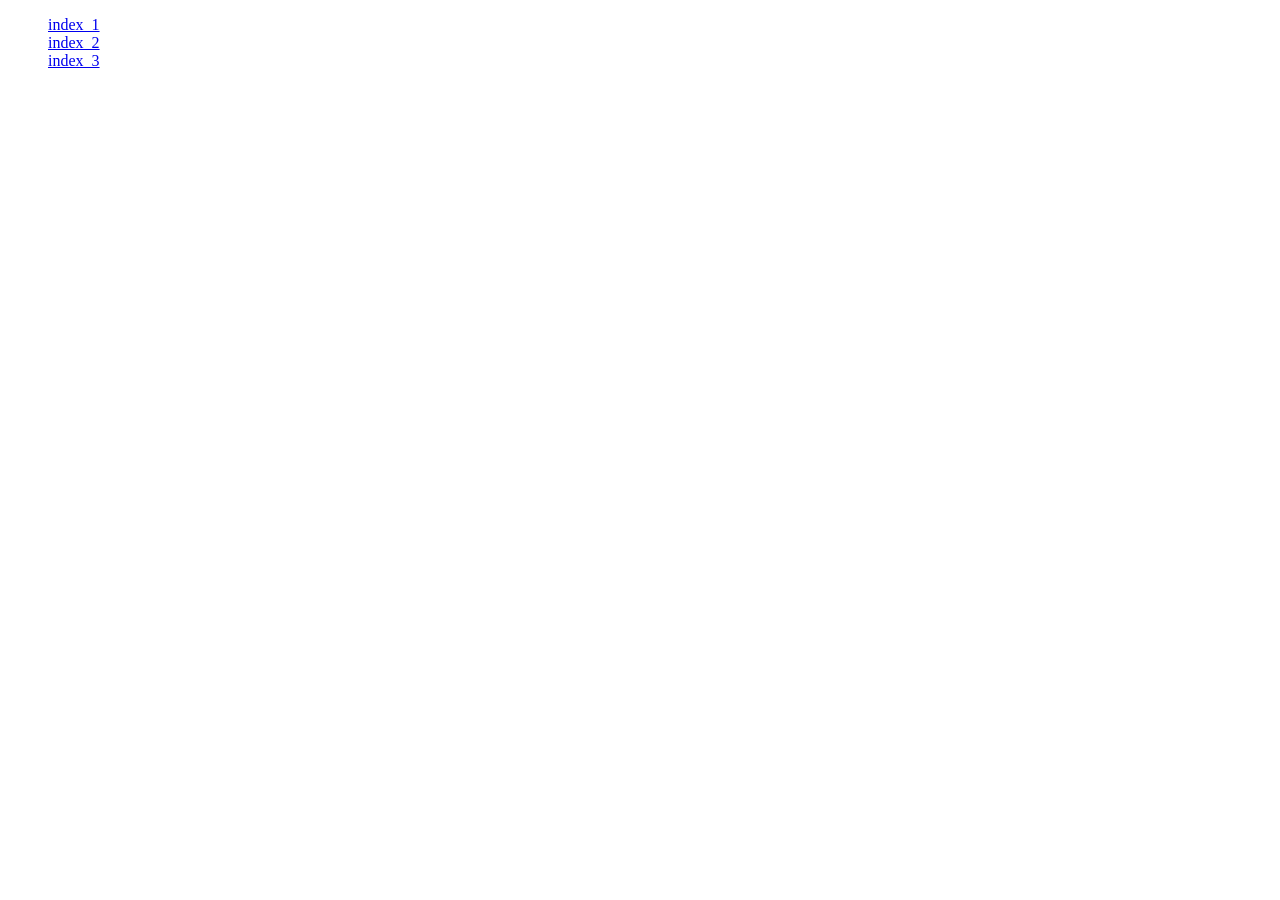
<file: index.html>
<!DOCTYPE html>
<html lang="en">
<head>
    <meta charset="UTF-8">
    <meta name="viewport" content="width=device-width, initial-scale=1.0">
    <title>Document</title>
</head>
<body>
    <ul>
        <a href="index_1.html"><div>index_1</div></a>
        <a href="index_2.html"><div>index_2</div></a>
        <a href="index_3.html"><div>index_3</div></a>
    </ul>
    
</body>

</html>
</file>
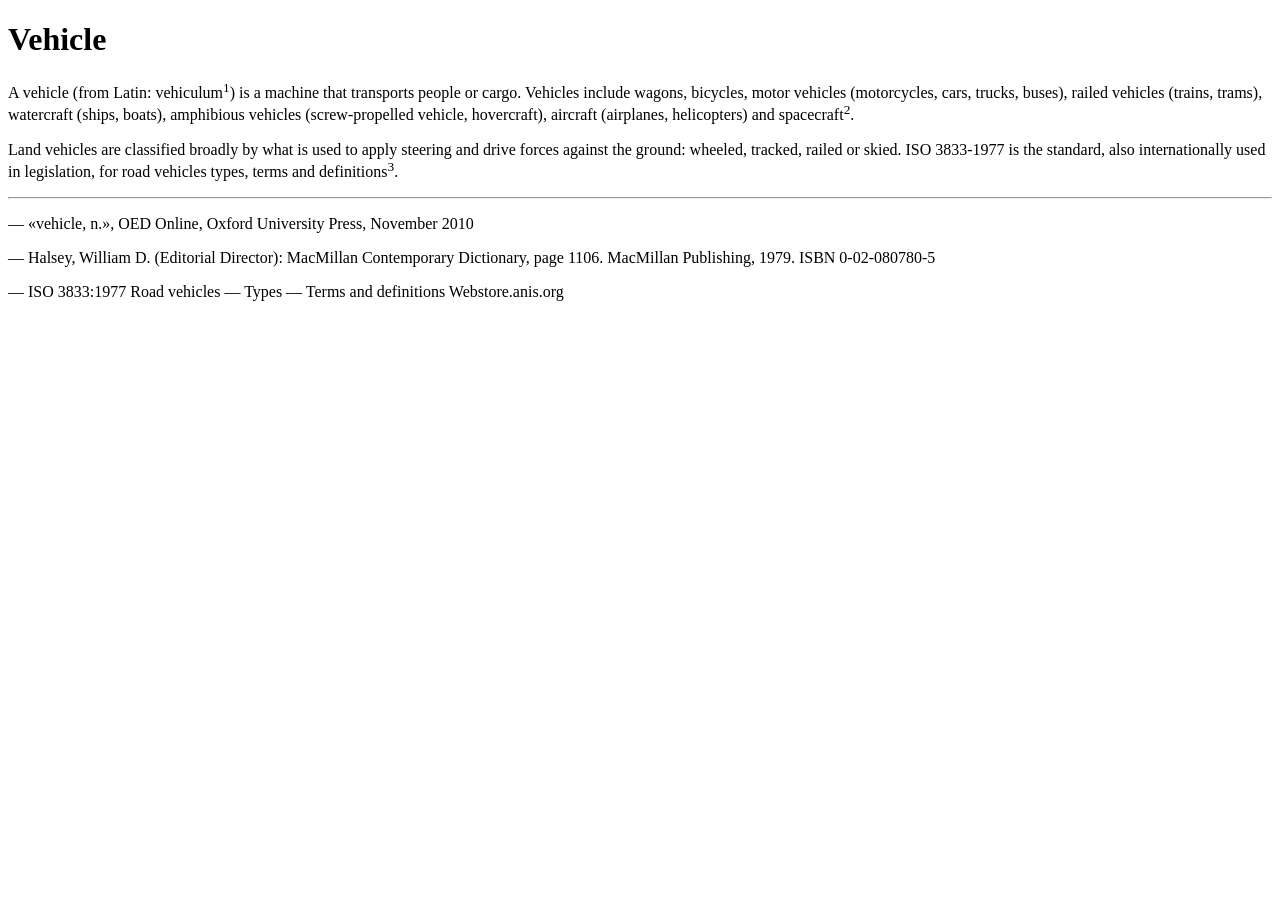
<file: index_1.html>
﻿
<!DOCTYPE html>
<html lang="en">
<head>
    <meta charset="UTF-8">
    
    <title>Vehicle</title>
</head>
<body>
    <h1>Vehicle</h1>

    <p>A vehicle (from Latin: vehiculum<sup>1</sup>) is a machine that transports people or cargo. Vehicles include wagons, bicycles, motor vehicles (motorcycles, cars, trucks, buses), railed vehicles (trains, trams), watercraft (ships, boats), amphibious vehicles (screw-propelled vehicle, hovercraft), aircraft (airplanes, helicopters) and spacecraft<sup>2</sup>.</p>

    <p>Land vehicles are classified broadly by what is used to apply steering and drive forces against the ground: wheeled, tracked, railed or skied. ISO 3833-1977 is the standard, also internationally used in legislation, for road vehicles types, terms and definitions<sup>3</sup>.</p>

    <hr>

    <p> — «vehicle, n.», OED Online, Oxford University Press, November 2010</p>
    <p> — Halsey, William D. (Editorial Director): MacMillan Contemporary Dictionary, page 1106. MacMillan Publishing, 1979. ISBN 0-02-080780-5</p>
    <p> — ISO 3833:1977 Road vehicles — Types — Terms and definitions Webstore.anis.org</p>
</body>
</html>
</file>
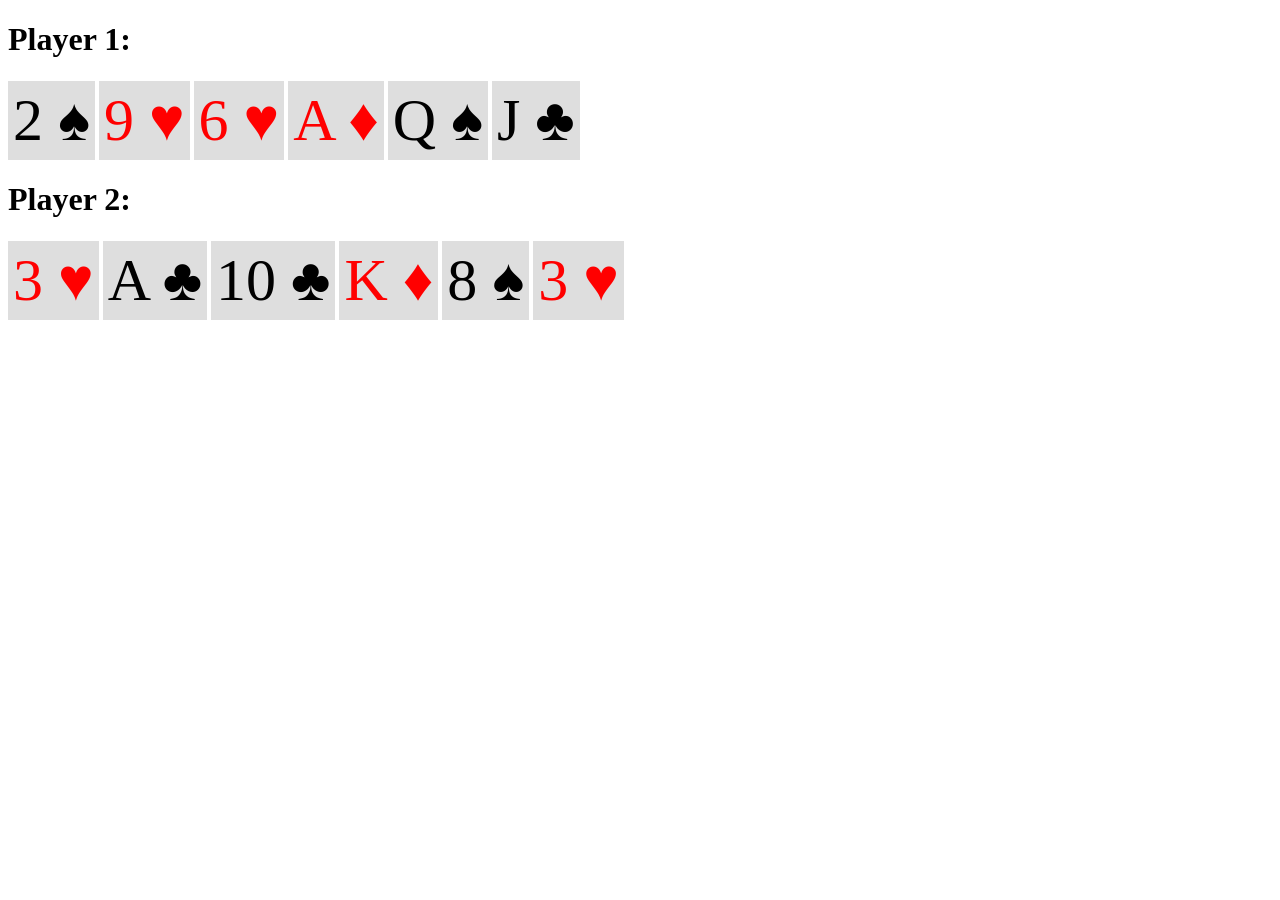
<file: index_2.html>
﻿    <!DOCTYPE html>

<html lang="en" xmlns="http://www.w3.org/1999/xhtml">
<head>
    <meta charset="utf-8" />
    <title>Card game</title>

    <style>

    .card{
        display: inline-block;
        padding: 5px;
        background-color: #DEDEDE;
        background-size: contain;
    }

    .red{
        font-size: 60px;
        margin-top: 1px;
        color: #FF0000;}

    .black{
        font-size: 60px;
        margin-top: 1px;
        color: #000000;
    }

    </style>
</head>
<body>
<h1>Player 1:</h1>
    <div class="black card">  2 &#9824 </div>
    <div class="red card"> 9 &#9829 </div>
    <div class="red card"> 6 &#9829 </div>
    <div class="red card">  A &#9830 </div>
    <div class="black card"> Q &#9824 </div>
    <div class="black card"> J &#9827 </div>

<h1>Player 2:</h1>
    <div class="red card">  3 &#9829 </div>
    <div class="black card"> A &#9827 </div>
    <div class="black card"> 10 &#9827 </div>
    <div class="red card">  K &#9830 </div>
    <div class="black card"> 8 &#9824 </div>
    <div class="red card"> 3 &#9829 </div>


</body>
</html>
</file>
